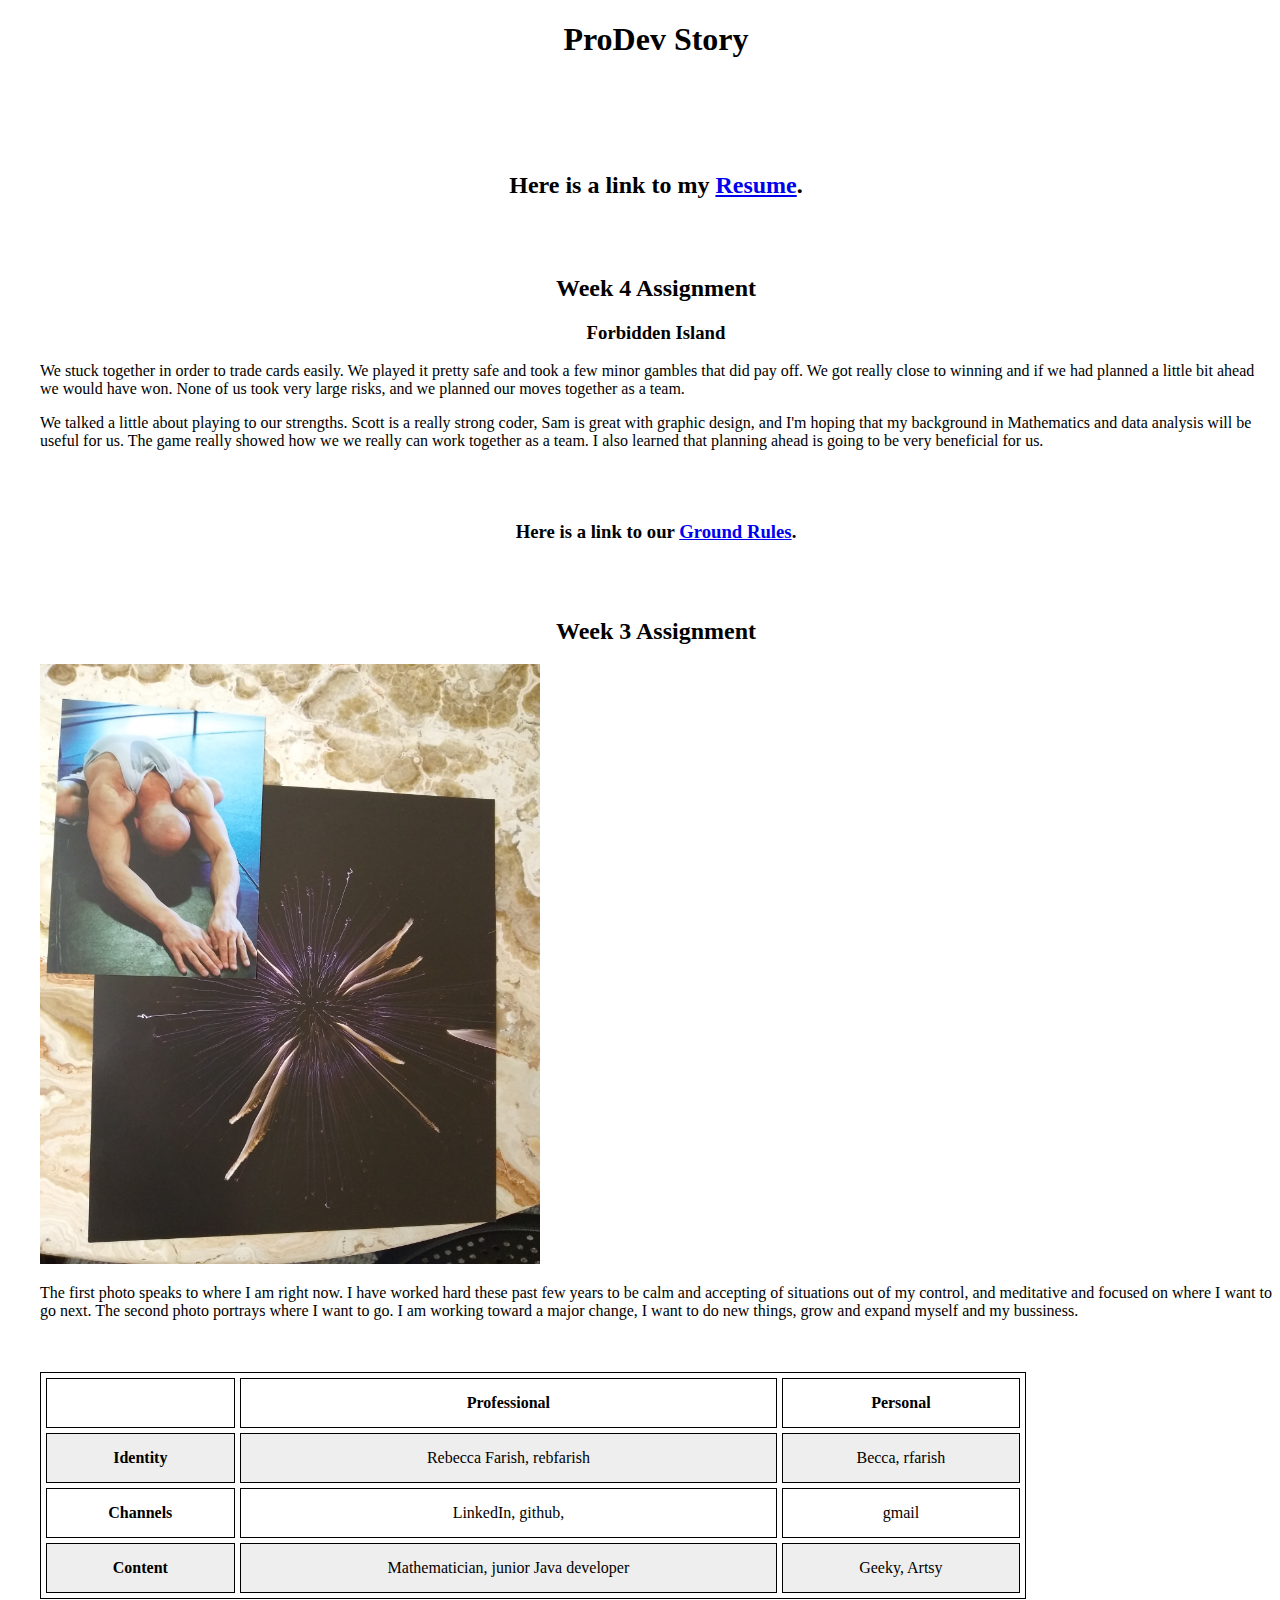
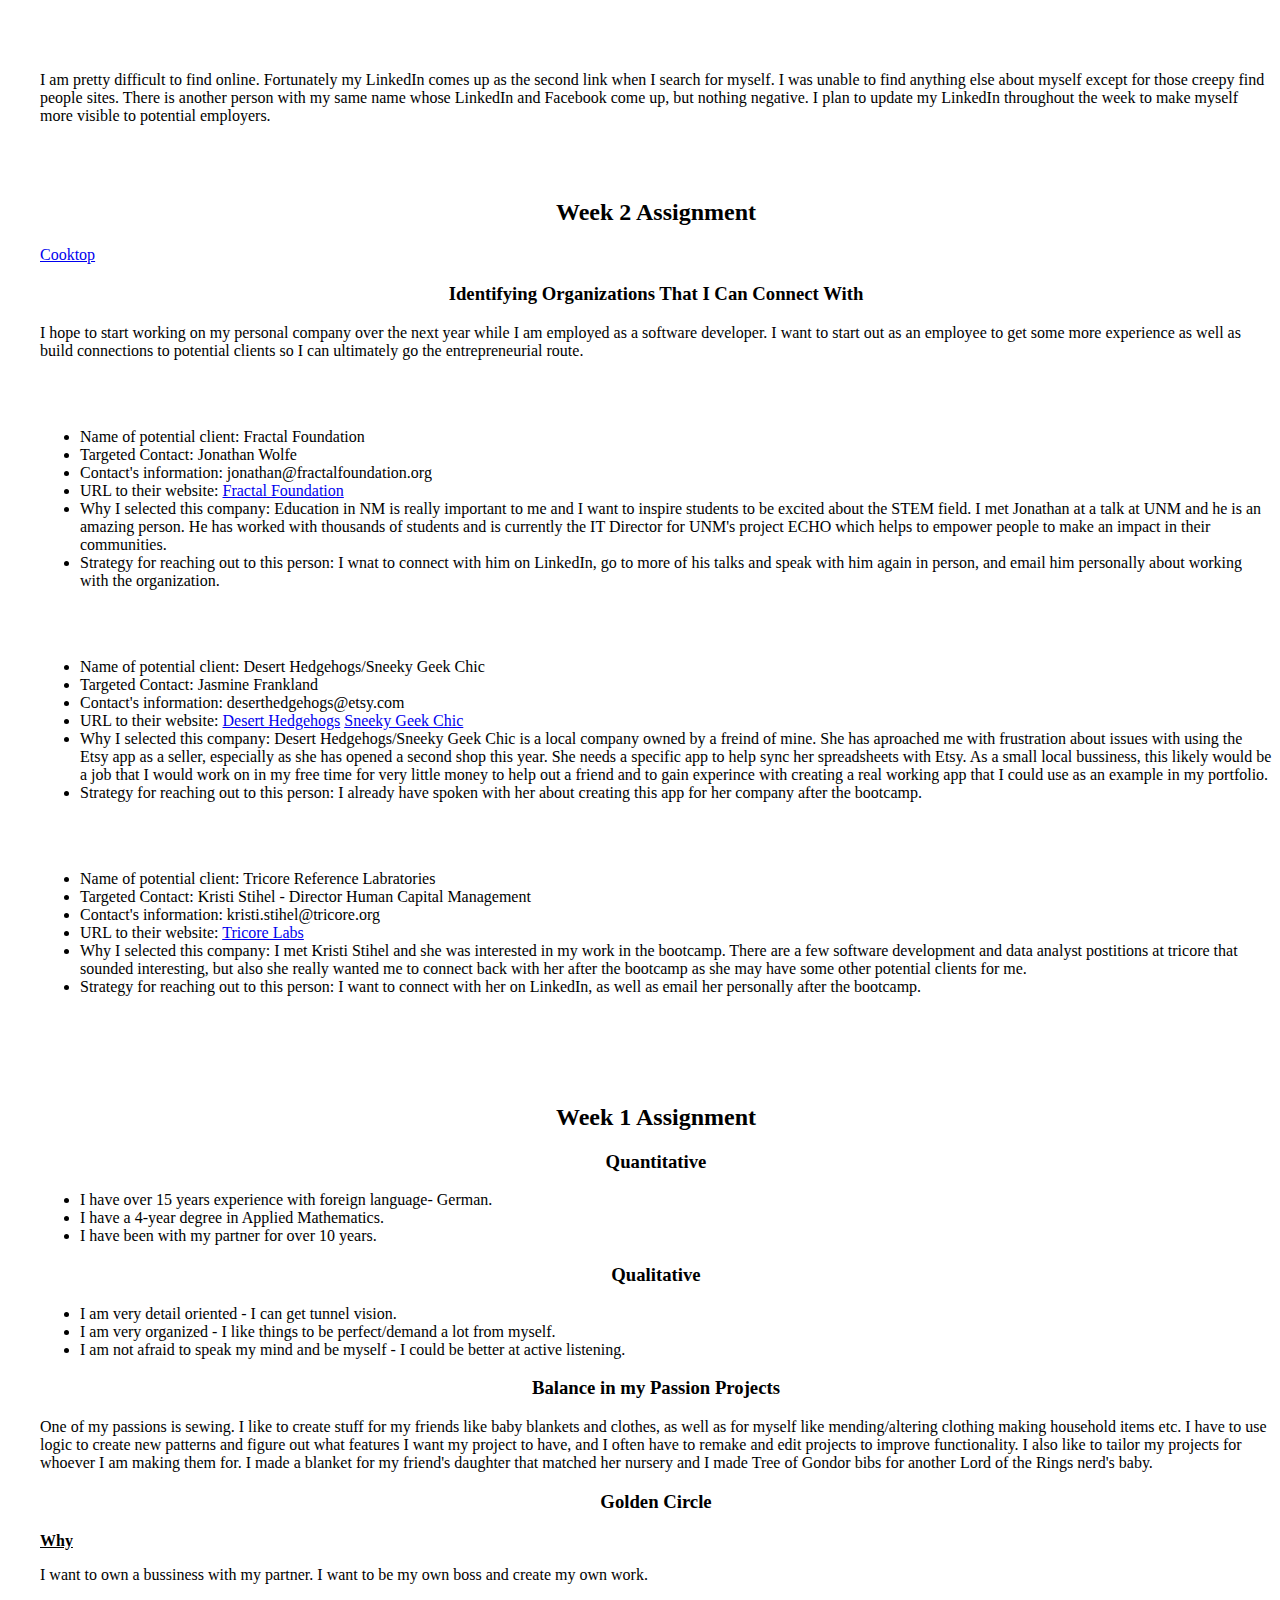
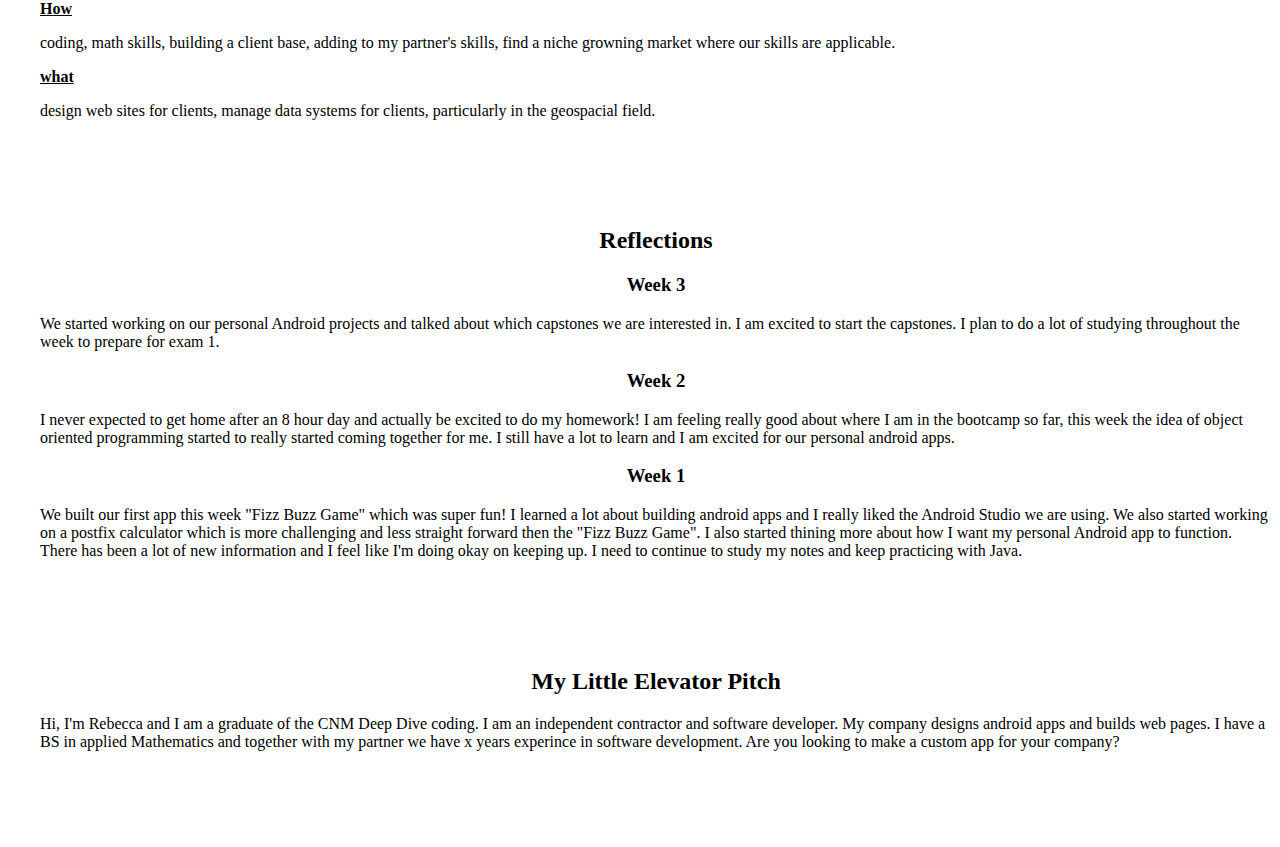
<file: index.html>
<!DOCTYPE HTML>
<html>
<head>
 <link rel="stylesheet" href="style.css">
</head>
<body>
<h1><strong>ProDev Story</strong></h1>
<br></br>
<br></br>

<h2>Here is a link to my <a href="RebeccaFarish_Resume.pdf">Resume</a>.</h2>
<br></br>

<h2><strong>Week 4 Assignment</strong></h2>
<h3>Forbidden Island</h3>
<p>We stuck together in order to trade cards easily. We played it pretty safe and took
  a few minor gambles that did pay off. We got really close to winning and if we had
  planned a little bit ahead we would have won. None of us took very large risks, and
  we planned our moves together as a team.
</p>
<p>We talked a little about playing to our strengths. Scott is a really strong coder, 
  Sam is great with graphic design, and I'm hoping that my background in Mathematics
  and data analysis will be useful for us. The game really showed how we we really can 
  work together as a team. I also learned that planning ahead is going to be very
  beneficial for us.
</p>
<br></br>
<h3>Here is a link to our <a href="GroundRules.pdf">Ground Rules</a>.</h3>
<br></br>

<h2><strong>Week 3 Assignment</strong></h2>
<img src = "ProDevWeek3-1.jpg" alt = "Week 3 Image" style="width:500px;height:600px;">

<p>The first photo speaks to where I am right now. I have worked hard these past few
  years to be calm and accepting of situations out of my control, and meditative and focused
  on where I want to go next. The second photo portrays where I want to go. I am working toward a
  major change, I want to do new things, grow and expand myself and my bussiness.

</p>
<br></br>

<table style="width:80%"
<tr>
  <th> </th>
  <th><strong>Professional</strong></th>
  <th><strong>Personal</strong></th>
</tr>
<tr>
  <td><strong>Identity</strong></td>
  <td>Rebecca Farish, rebfarish</td>
  <td>Becca, rfarish</td>
</tr>
<tr>
  <td><strong>Channels</strong></td>
  <td>LinkedIn, github, </td>
  <td>gmail</td>
</tr>
<tr>
  <td><strong>Content</strong></td>
  <td>Mathematician, junior Java developer</td>
  <td>Geeky, Artsy</td>
</tr>
</table>

<br></br>
<br></br>
I am pretty difficult to find online. Fortunately my LinkedIn comes up as the second
link when I search for myself. I was unable to find anything else about myself except for
those creepy find people sites. There is another person with my same name whose LinkedIn
and Facebook come up, but nothing negative. I plan to update my LinkedIn throughout
the week to make myself more visible to potential employers.
<br></br>
<br></br>

<h2><strong>Week 2 Assignment</strong></h2>
<a href = "Cooktop.pdf">Cooktop</a>

<h3>Identifying Organizations That I Can Connect With</h3>

<p>I hope to start working on my personal company over the next year while I am
  employed as a software developer. I want to start out as an employee to get some
  more experience as well as build connections to potential clients so I can ultimately
  go the entrepreneurial route.
</p>

<br></br>

<ul>
  <li>Name of potential client: Fractal Foundation
  </li>

  <li>Targeted Contact: Jonathan Wolfe
  </li>

  <li>Contact's information: jonathan@fractalfoundation.org
  </li>

  <li>URL to their website: <a href ="https://fractalfoundation.org/">Fractal Foundation</a>
  </li>

  <li>Why I selected this company: Education in NM is really important to me and I want to inspire
    students to be excited about the STEM field. I met Jonathan at a talk at UNM and he is an amazing person.
    He has worked with thousands of students and is currently the IT Director for UNM's project ECHO
     which helps to empower people to make an impact in their communities.
  </li>

  <li>Strategy for reaching out to this person: I wnat to connect with him on LinkedIn, go to more of his talks
    and speak with him again in person,
    and email him personally about working with the organization.
  </li>
</ul>

<br></br>
<p>
<ul>
  <li>Name of potential client: Desert Hedgehogs/Sneeky Geek Chic
  </li>

  <li>Targeted Contact: Jasmine Frankland
  </li>

  <li>Contact's information: deserthedgehogs@etsy.com
  </li>

  <li>URL to their website:

  <a href= "https://www.etsy.com/shop/DesertHedgehogs">Desert Hedgehogs</a>

<a href= " https://www.etsy.com/shop/SneakyGeekChic">Sneeky Geek Chic</a>
  </li>

  <li>Why I selected this company: Desert Hedgehogs/Sneeky Geek Chic is a local company owned by a freind of mine.
    She has aproached me with frustration about issues with using the Etsy app as a seller,
    especially as she has opened a second shop this year.
    She needs a specific app to help sync her spreadsheets with Etsy. As a small local bussiness,
    this likely would be a job that I would work on in my free time for very little money
    to help out a friend and to gain experince with creating a real working app that I could
     use as an example in my portfolio.
  </li>

  <li>Strategy for reaching out to this person: I already have spoken with her about
    creating this app for her company after the bootcamp.
  </li>
</ul>
  <br></br>

  <ul>
    <li>Name of potential client: Tricore Reference Labratories
    </li>

    <li>Targeted Contact: Kristi Stihel - Director Human Capital Management
    </li>

    <li>Contact's information: kristi.stihel@tricore.org
    </li>

    <li>URL to their website: <a href = "http://www.tricore.org/home">Tricore Labs</a>
    </li>

    <li>Why I selected this company: I met Kristi Stihel and she was interested in my work in
      the bootcamp. There are a few software development and data analyst postitions at tricore
      that sounded interesting, but also she
      really wanted me to connect back with her after the bootcamp as she may have some other
      potential clients for me.
    </li>

    <li>Strategy for reaching out to this person: I want to connect with her on LinkedIn, as well as
      email her personally after the bootcamp.
    </li>

</ul>
<br> </br>
<br></br>
<h2><strong>Week 1 Assignment</strong></h2>

<h3>Quantitative</h3>

<ul>
  <li>
I have over 15 years experience with foreign language- German.
  </li>
  <li>
I have a 4-year degree in Applied Mathematics.
</li>

<li>
I have been with my partner for over 10 years.
</li>

</ul>

<h3>Qualitative</h3>
<ul>
<li>I am very detail oriented - I can get tunnel vision.</li>
<li>I am very organized - I like things to be perfect/demand a lot from myself.</li>
<li>I am not afraid to speak my mind and be myself - I could be better at active listening.</li>
</ul>

<h3>Balance in my Passion Projects</h3>
<p>One of my passions is sewing. I like to create stuff for my friends like baby blankets
  and clothes, as well as for myself
  like mending/altering clothing making household items etc.
  I have to use logic to create new patterns and figure out what features I want my project to have, and
  I often have to remake and edit projects to improve functionality. I also like to tailor
  my projects for whoever I am making them for. I made a blanket for my friend's
  daughter that matched her nursery and I made Tree of Gondor bibs for another Lord of the Rings
  nerd's baby.
</p>

<h3>Golden Circle</h3>
<p><strong><u>Why</u></strong></p>
  <p>
  I want to own a bussiness with my partner. I want to be my own boss and create my own work.</p>
  <p><strong><u>How</u></strong></p>
    <p>
  coding, math skills, building a client base, adding to my partner's skills, find a niche
  growning market where our skills are applicable.</p>
    <p><strong><u>what</u></strong></p>
    <p>
  design web sites for clients, manage data systems for clients, particularly in the
  geospacial field.
</p>
<br></br>
<br></br>
<h2><strong>Reflections</strong></h2>
<h3>Week 3</h3>
  <p>
    We started working on our personal Android projects and talked about which capstones
    we are interested in. I am excited to start the capstones. I plan to do a lot of studying
    throughout the week to prepare for exam 1.
  </p>

</p>
<h3>Week 2</h3>
  <p>
    I never expected to get home after an 8 hour day and actually be excited to do my homework!
    I am feeling really good about where I am in the bootcamp so far, this week the idea of object oriented
    programming started to really started coming together for me. I still have a lot to learn and I am
    excited for our personal android apps.
  </p>

<h3>Week 1</h3>
  <p>
    We built our first app this week "Fizz Buzz Game" which was super fun! I learned a lot about
    building android apps and I really liked the Android Studio we are using. We
    also started working on a postfix calculator which is more challenging and
    less straight forward then the "Fizz Buzz Game". I also started thining more
    about how I want my personal Android app to function. There has been a lot of
    new information and I feel like I'm doing okay on keeping up. I need to
    continue to study my notes and keep practicing with Java.
  </p>

  <br> </br>
<br> </br>

<h2><strong>My Little Elevator Pitch</strong></h2>
<p>Hi, I'm Rebecca and I am a graduate of the CNM Deep Dive coding.
I am an independent contractor and software developer. My company designs android apps and
builds web pages. I have a BS in applied Mathematics and together
with my partner we have x years experince in software development. Are you looking to make a custom app for your company?
  </p>

  <br> </br>
<br> </br>
</body>
</html>
</file>
<file: style.css>
h1{
color:  black;
text-align: center;
}

h2{
color:  black;
text-align: center;
}

h3{
color:  black;
text-align: center;
}

body{
padding-left: 2rem;
}

p{
color: black;
padding-left;
}

table {
  border-spacing:5px;
}

table, th, td {
    border: 1px solid black;
}

th, td {
    padding: 15px;
    background-color: #80FF0000
}

th, td {
  text-align: center;
}

table tr {
    background-color: #eee;
}
table tr:nth-child(odd) {
    background-color: #fff;
}
</file>
